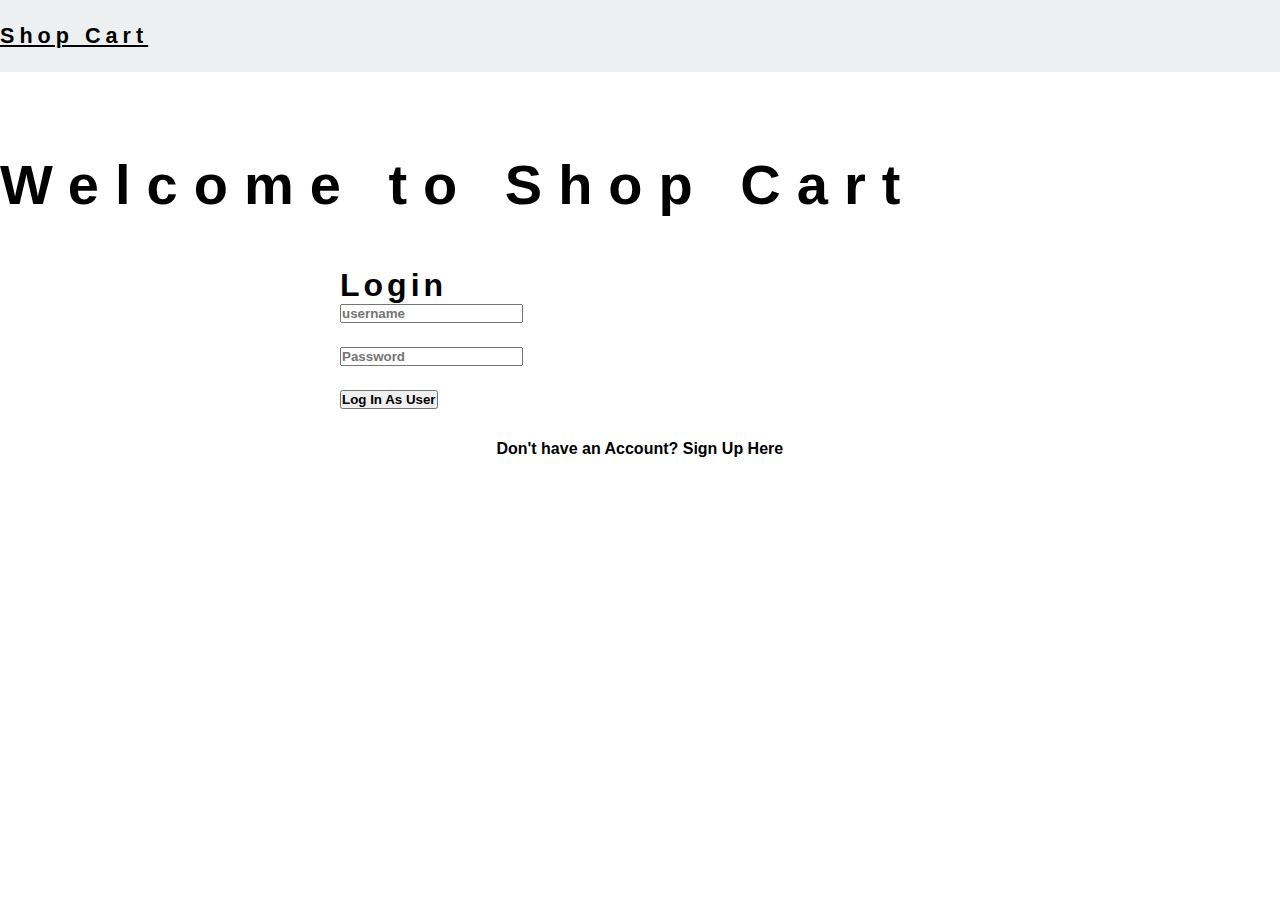
<file: login.html>
<!DOCTYPE html>
<html lang="en">
<head>
    <meta charset="UTF-8">
    <meta name="viewport" content="width=device-width, initial-scale=1.0">
    <title>Login</title>
    <link href="https://cdn.jsdelivr.net/npm/bootstrap@5.2.3/dist/css/bootstrap.min.css" rel="stylesheet" integrity="sha384-rbsA2VBKQhggwzxH7pPCaAqO46MgnOM80zW1RWuH61DGLwZJEdK2Kadq2F9CUG65" crossorigin="anonymous">
    <link rel="stylesheet" href="style.css">
    <link rel="stylesheet" href="login.css">
</head>
<body>
    <div class="loginpage">
        <nav class="header" id="header">
            <div class="container">
                <div class="row">
                    <div class="header-wrapper d-flex justify-content-between">
                        <div class="logo d-inline-block">
                            <a href="index.html" class="text-decoration-none">Shop Cart</a>
                        </div>
                    </div>  
                </div>
            </div>
        </nav>

        <div class="container">
            <div class="row">
                <h2 class="home-title text-center">Welcome to Shop Cart</h2>
                <div class="login-wrapper" id="loginForm">
                    <h4 class="text-center">Login</h4>
                    <div class="input-group">
                        <input type="text" class="form-control" placeholder="username" id="loginUsername">
                    </div>
                    <div class="input-group">
                        <input type="password" name="password" id="loginPassword" class="form-control" placeholder="Password">
                    </div>
                    <div class="input-group">
                        <button class="form-control btn btn-primary">Log In As User</button>
                    </div>
                    <div class="signup-btn text-cente" id="showSignupBtn">Don't have an Account? Sign Up Here</div>
                </div>
            </div>
        </div>
    </div>

    <script src="https://cdn.jsdelivr.net/npm/@popperjs/core@2.11.6/dist/umd/popper.min.js" integrity="sha384-oBqDVmMz9ATKxIep9tiCxS/Z9fNfEXiDAYTujMAeBAsjFuCZSmKbSSUnQlmh/jp3" crossorigin="anonymous"></script>
    <script src="https://cdn.jsdelivr.net/npm/bootstrap@5.2.3/dist/js/bootstrap.min.js" integrity="sha384-cuYeSxntonz0PPNlHhBs68uyIAVpIIOZZ5JqeqvYYIcEL727kskC66kF92t6Xl2V" crossorigin="anonymous"></script>
</body>
</html>
</file>
<file: style.css>
html{
    box-sizing:border-box;
}
*,*::before,*::after{
    box-sizing:inherit;
}
*{
    margin: 0;
    padding: 0;
    font-family: sans-serif;
    font-weight: bold;
}
:root{
    --blue-gray: #ecf0f1;
    --pale-blue: #2c3e50;
    --mid-gray:#999;
    --jean-blue:#3e5875;
    --light-blue:#95afc0;
    --sky-blue:#dff9fb;
    --dark-sky-blue:#c7ecee;
    --light-gray:#999
}
#header{
    background-color: var(--blue-gray);
    padding: 1.25rem 0;
    position: sticky;
    top: 0px;
    z-index: 10;
}
#header .header-wrapper .logo{
    font-size: 1.35rem;
    line-height: 1.5;
}
#header .header-wrapper .logo a{
    color: black;
    letter-spacing: 5px;
}
#header .header-wrapper .user-action{
    font-size: 1rem;
    line-height: 1.5;
    gap: 1rem;
}
#header .header-wrapper .user-action .logout-btn{
    cursor: pointer;
    margin-left: 1.5rem;
}
#header .header-wrapper .user-action a{
    text-decoration: none;
    color: black;
}
#header .header-wrapper .user-action a:hover{
    text-decoration: underline;
}
.loader-backdrop{
    background-color: rgba(0, 0, 0, .3);
    position: absolute;
    height: 100%;
    width: 100%;
    z-index: 20;
    display: flex;
    justify-content: center;
    align-items: center;
    position: fixed;
}
.loader {
    height: 5rem;
    opacity: 1;
    z-index: 30;
}
.loader > div{
    border: 5px solid red;
    width: 4rem;
    height: 4rem;
    border-top: 5px solid #f0eeeb;
    border-bottom: 5px solid #f0eeeb;
    border-radius: 50%;
    animation: spinner 2s linear infinite;

}
@keyframes spinner {
    from{
        transform: rotate(0);
    }
    to {
        transform: rotate(360deg);
    }
}
</file>
<file: login.css>
html{
    box-sizing:border-box;
}
*,*::before,*::after{
    box-sizing:inherit;
}
*{
    margin: 0;
    padding: 0;
    font-family: sans-serif;
    font-weight: bold;
}
.home-title{
    font-size: 3.5rem;
    margin-top: 5rem;
    letter-spacing: 1rem;
}
.login-wrapper{
    width:600px;
    margin: 50px auto;
}
.login-wrapper .signup-btn{
    cursor: pointer;
    width: 300px;
    margin: 20px auto;
    padding: .4rem;
}
.login-wrapper .signup-btn:hover{
    text-decoration: underline;
}
.input-group{
    margin-bottom: 1.5rem;
}
.login-wrapper h4{
    font-size: 2rem;
    letter-spacing: 4px;
}
</file>
